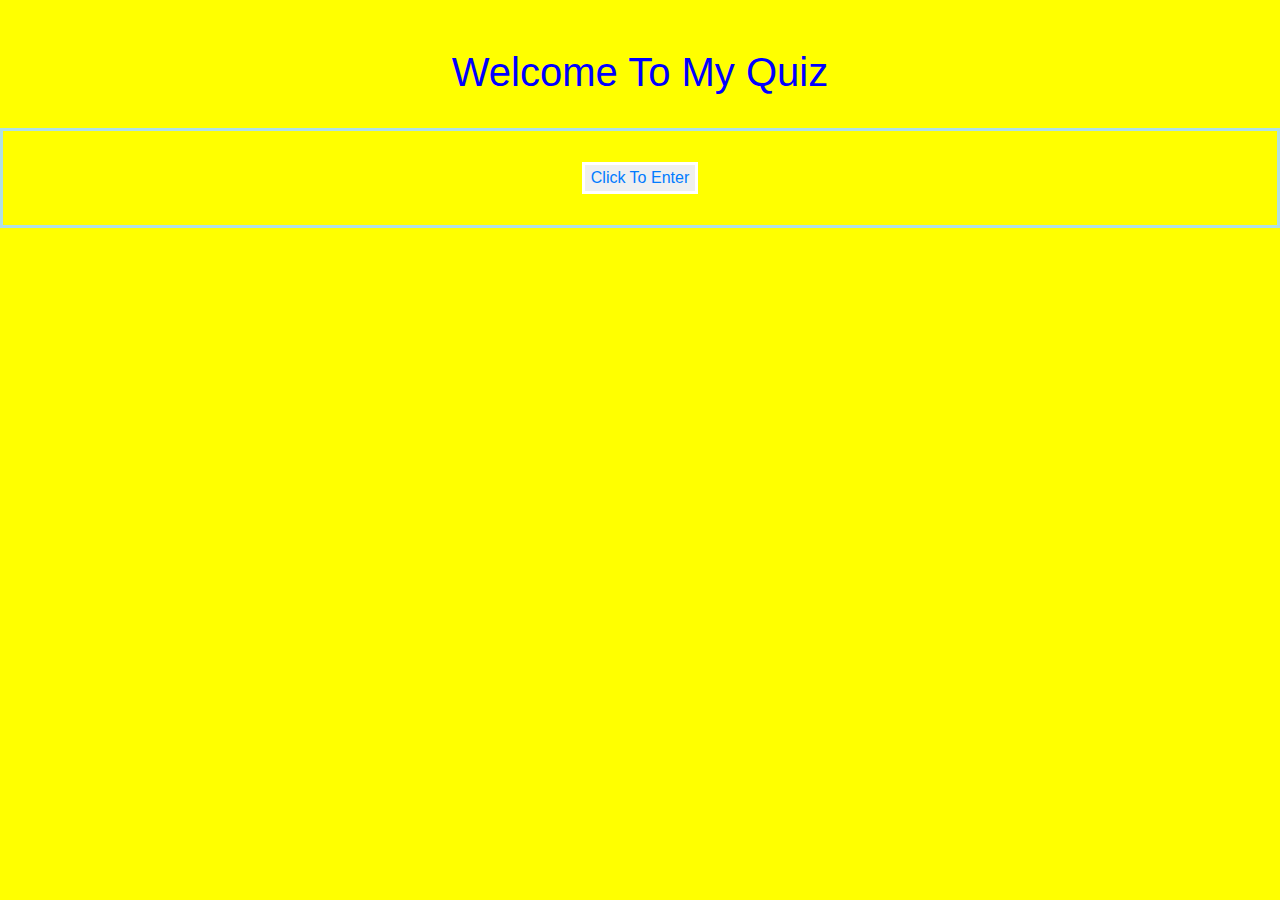
<file: index.html>
<!doctype html>
<html lang="en">
    <head>
        <link rel="stylesheet" href="https://stackpath.bootstrapcdn.com/bootstrap/4.5.2/css/bootstrap.min.css" integrity="sha384-JcKb8q3iqJ61gNV9KGb8thSsNjpSL0n8PARn9HuZOnIxN0hoP+VmmDGMN5t9UJ0Z" crossorigin="anonymous">
        <meta charset="utf-8">
        <meta name="description" content='quiz'>
        <meta name="viewport" content="width=device-width, initial-scale=1">  
        <link rel="stylesheet" href="style.css">
    </head>
    <body>
        <!-- <div class="big-container"> -->
            <br>
            <br>
        <h1 class="h1">Welcome To My Quiz</h1>
        <br>
        <div class="button">
        <button class="button1" id="button">
            <br>
            <a href="question1.html">Click To Enter
            </button></a>
        </div>
        <script src='index.js'></script>
        <script src="https://code.jquery.com/jquery-3.5.1.slim.min.js" integrity="sha384-DfXdz2htPH0lsSSs5nCTpuj/zy4C+OGpamoFVy38MVBnE+IbbVYUew+OrCXaRkfj" crossorigin="anonymous"></script>
        <script src="https://cdn.jsdelivr.net/npm/popper.js@1.16.1/dist/umd/popper.min.js" integrity="sha384-9/reFTGAW83EW2RDu2S0VKaIzap3H66lZH81PoYlFhbGU+6BZp6G7niu735Sk7lN" crossorigin="anonymous"></script>
        <script src="https://stackpath.bootstrapcdn.com/bootstrap/4.5.2/js/bootstrap.min.js" integrity="sha384-B4gt1jrGC7Jh4AgTPSdUtOBvfO8shuf57BaghqFfPlYxofvL8/KUEfYiJOMMV+rV" crossorigin="anonymous"></script>
    </body>
</html>
</file>
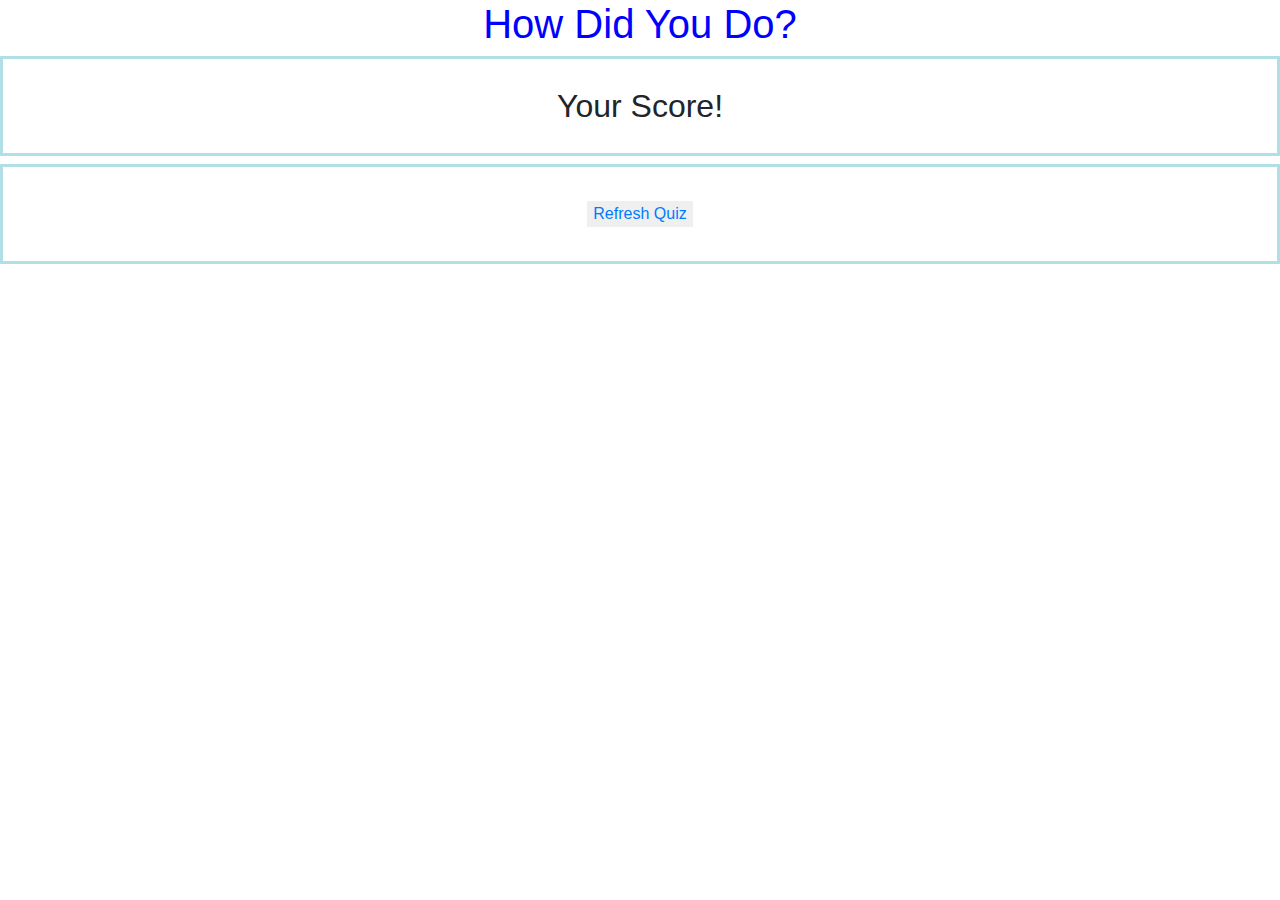
<file: marks.html>
<!doctype html>
<html lang="en">
    <head>
        <link rel="stylesheet" href="https://stackpath.bootstrapcdn.com/bootstrap/4.5.2/css/bootstrap.min.css" integrity="sha384-JcKb8q3iqJ61gNV9KGb8thSsNjpSL0n8PARn9HuZOnIxN0hoP+VmmDGMN5t9UJ0Z" crossorigin="anonymous">
        <meta charset="utf-8">
        <meta name="description" content='quiz'>
        <meta name="viewport" content="width=device-width, initial-scale=1">  
        <link rel="stylesheet" href="style.css">
    </head>
    <body>
        <h1 class="h1">How Did You Do?</h1>
        <div id="question1"><h2 class="button" id="theQuestion"></h2>
        <div class="button">
        <button class="button1" id="button">
        <a href="index.html">Refresh Quiz</a>
    </button>
        </div>
        <script src='marks.js'></script>
        <script src="https://code.jquery.com/jquery-3.5.1.slim.min.js" integrity="sha384-DfXdz2htPH0lsSSs5nCTpuj/zy4C+OGpamoFVy38MVBnE+IbbVYUew+OrCXaRkfj" crossorigin="anonymous"></script>
        <script src="https://cdn.jsdelivr.net/npm/popper.js@1.16.1/dist/umd/popper.min.js" integrity="sha384-9/reFTGAW83EW2RDu2S0VKaIzap3H66lZH81PoYlFhbGU+6BZp6G7niu735Sk7lN" crossorigin="anonymous"></script>
        <script src="https://stackpath.bootstrapcdn.com/bootstrap/4.5.2/js/bootstrap.min.js" integrity="sha384-B4gt1jrGC7Jh4AgTPSdUtOBvfO8shuf57BaghqFfPlYxofvL8/KUEfYiJOMMV+rV" crossorigin="anonymous"></script>
        </div>
    </body>
</html>
</file>
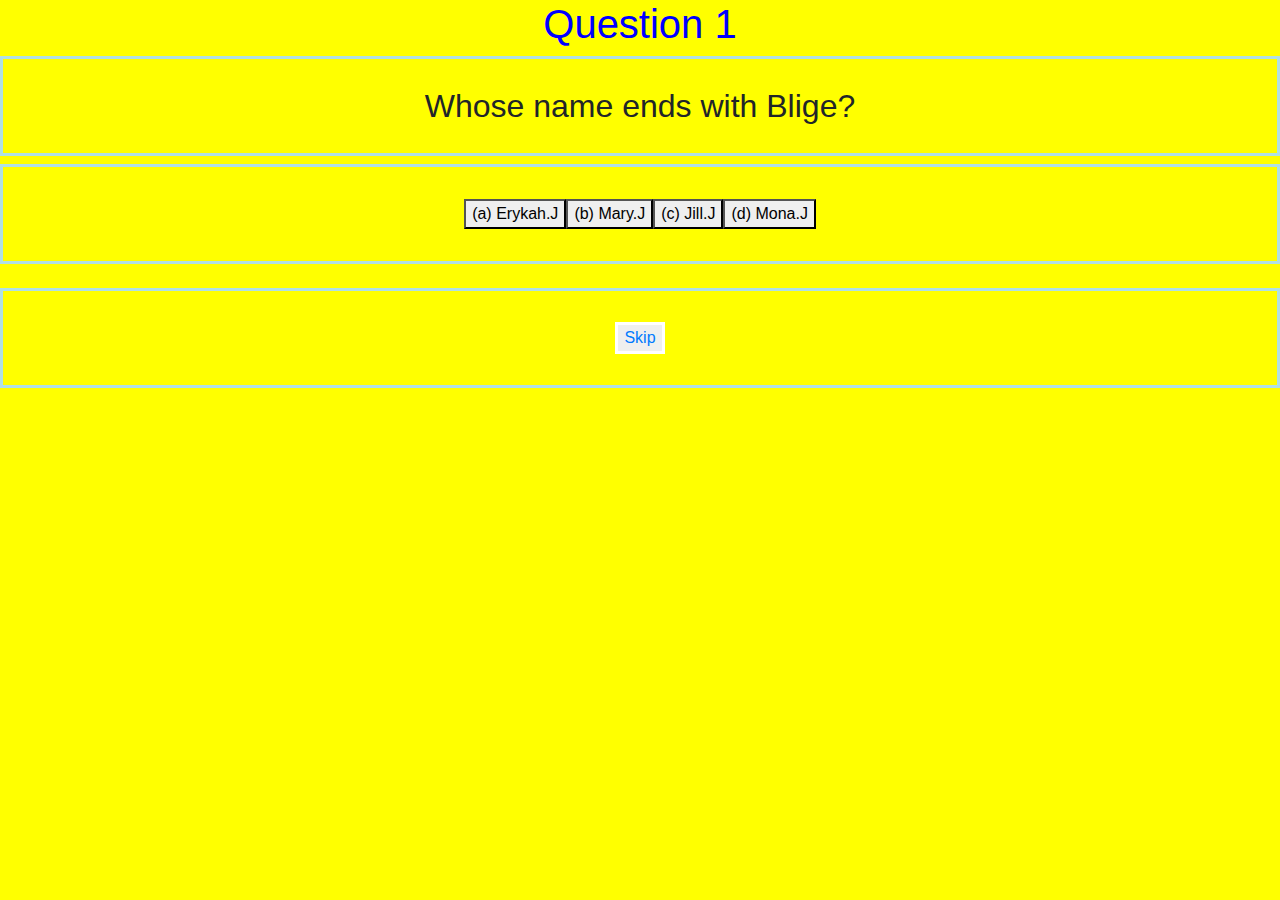
<file: question1.html>
<!doctype html>
<html lang="en">
    <head>
        <link rel="stylesheet" href="https://stackpath.bootstrapcdn.com/bootstrap/4.5.2/css/bootstrap.min.css" integrity="sha384-JcKb8q3iqJ61gNV9KGb8thSsNjpSL0n8PARn9HuZOnIxN0hoP+VmmDGMN5t9UJ0Z" crossorigin="anonymous">
        <meta charset="utf-8">
        <meta name="description" content='quiz'>
        <meta name="viewport" content="width=device-width, initial-scale=1">  
        <link rel="stylesheet" href="style.css">
    </head>
    <body>
        <h1 class="h1">Question 1</h1>
        <div id="question1"><h2 class="button" id="theQuestion"></h2>
        <div class="button" id="theOptions">
        </div>
        </div>
        <br>
        <div class="button">
        <button class="button1" id="button">
        <a href="question2.html">Skip</a>
    </button>
        </div>
        <script src='question1.js'></script>
        <script src="https://code.jquery.com/jquery-3.5.1.slim.min.js" integrity="sha384-DfXdz2htPH0lsSSs5nCTpuj/zy4C+OGpamoFVy38MVBnE+IbbVYUew+OrCXaRkfj" crossorigin="anonymous"></script>
        <script src="https://cdn.jsdelivr.net/npm/popper.js@1.16.1/dist/umd/popper.min.js" integrity="sha384-9/reFTGAW83EW2RDu2S0VKaIzap3H66lZH81PoYlFhbGU+6BZp6G7niu735Sk7lN" crossorigin="anonymous"></script>
        <script src="https://stackpath.bootstrapcdn.com/bootstrap/4.5.2/js/bootstrap.min.js" integrity="sha384-B4gt1jrGC7Jh4AgTPSdUtOBvfO8shuf57BaghqFfPlYxofvL8/KUEfYiJOMMV+rV" crossorigin="anonymous"></script>    
    </div>
    </body>
</html>


<!-- plan to add spinning cards
code 
<div class="flip-card">
    <div class="flip-card-inner">
      <div class="flip-card-front">
        <img src="img_avatar.png" alt="Avatar" style="width:300px;height:300px;">
      </div>
      <div class="flip-card-back">
        <h1>John Doe</h1>
        <p>Architect & Engineer</p>
        <p>We love that guy</p>
      </div>
    </div>
  </div> -->
</file>
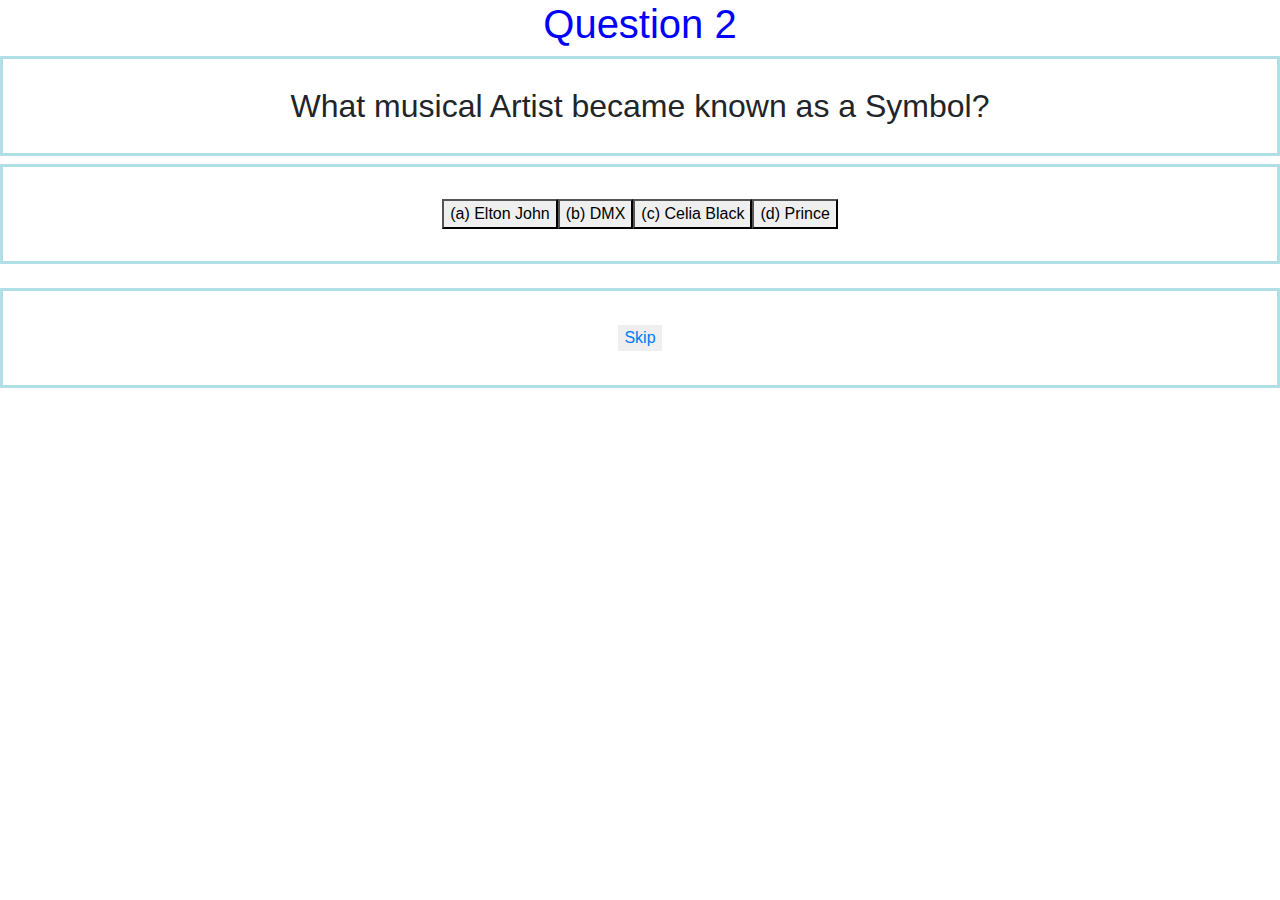
<file: question2.html>
<!doctype html>
<html lang="en">
    <head>
        <link rel="stylesheet" href="https://stackpath.bootstrapcdn.com/bootstrap/4.5.2/css/bootstrap.min.css" integrity="sha384-JcKb8q3iqJ61gNV9KGb8thSsNjpSL0n8PARn9HuZOnIxN0hoP+VmmDGMN5t9UJ0Z" crossorigin="anonymous">
        <meta charset="utf-8">
        <meta name="description" content='quiz'>
        <meta name="viewport" content="width=device-width, initial-scale=1">  
        <link rel="stylesheet" href="style.css">
    </head>
    <body>
        <div class="big-container">
        <h1 class="h1">Question 2</h1>
        <div id="question1"><h2 class="button" id="theQuestion"></h2>
            <div class="button" id="theOptions">
            </div>
            </div>
            <br>
            <div class="button">
            <button class="button1" id="button">
            <a href="question3.html">Skip</a>
        </button>
        </div>
        <script src='question2.js'></script>
        <script src="https://code.jquery.com/jquery-3.5.1.slim.min.js" integrity="sha384-DfXdz2htPH0lsSSs5nCTpuj/zy4C+OGpamoFVy38MVBnE+IbbVYUew+OrCXaRkfj" crossorigin="anonymous"></script>
        <script src="https://cdn.jsdelivr.net/npm/popper.js@1.16.1/dist/umd/popper.min.js" integrity="sha384-9/reFTGAW83EW2RDu2S0VKaIzap3H66lZH81PoYlFhbGU+6BZp6G7niu735Sk7lN" crossorigin="anonymous"></script>
        <script src="https://stackpath.bootstrapcdn.com/bootstrap/4.5.2/js/bootstrap.min.js" integrity="sha384-B4gt1jrGC7Jh4AgTPSdUtOBvfO8shuf57BaghqFfPlYxofvL8/KUEfYiJOMMV+rV" crossorigin="anonymous"></script>
        </div>
    </body>
</html>
</file>
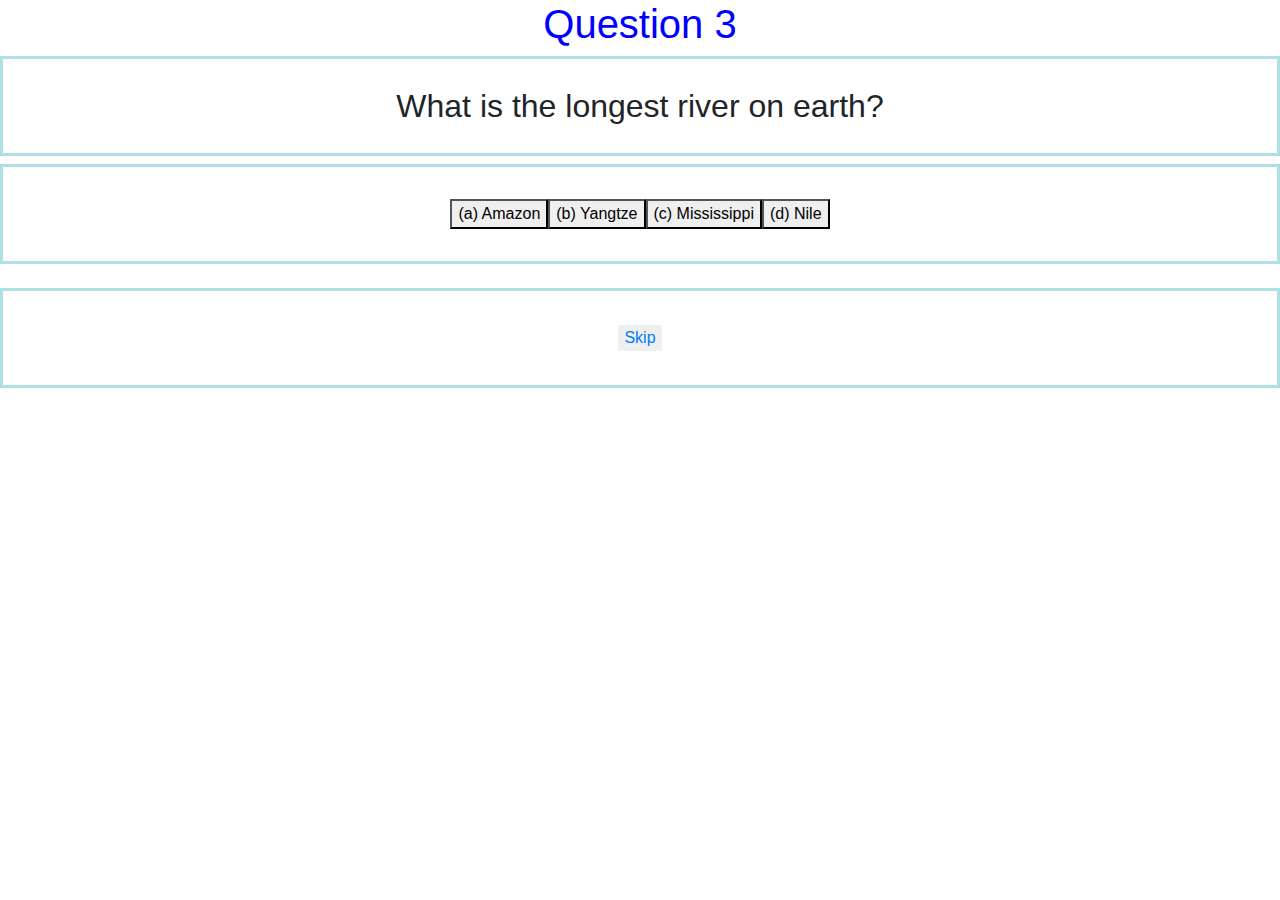
<file: question3.html>
<!DOCTYPE html>
<html lang="en"><html lang="en">
    <head>
        <meta charset="utf-8">
        <meta name="description">
        <meta name="viewport" content="width=device-width, initial-scale=1"> 
        <link rel="stylesheet" href="style.css">
    </head>
    <body>
        <link rel="stylesheet" href="https://stackpath.bootstrapcdn.com/bootstrap/4.5.2/css/bootstrap.min.css" integrity="sha384-JcKb8q3iqJ61gNV9KGb8thSsNjpSL0n8PARn9HuZOnIxN0hoP+VmmDGMN5t9UJ0Z" crossorigin="anonymous">
        <div class="big-container">
        <h1 class="h1">Question 3</h1>
        <div id="question1"><h2 class="button" id="theQuestion"></h2>
            <div class="button" id="theOptions">
            </div>
            </div>
            <br>
            <div class="button">
            <button class="button1" id="button">
            <a href="question4.html">Skip</a>
        </button>
        </div>
        <script src='question3.js'></script>
        <script src="https://code.jquery.com/jquery-3.5.1.slim.min.js" integrity="sha384-DfXdz2htPH0lsSSs5nCTpuj/zy4C+OGpamoFVy38MVBnE+IbbVYUew+OrCXaRkfj" crossorigin="anonymous"></script>
        <script src="https://cdn.jsdelivr.net/npm/popper.js@1.16.1/dist/umd/popper.min.js" integrity="sha384-9/reFTGAW83EW2RDu2S0VKaIzap3H66lZH81PoYlFhbGU+6BZp6G7niu735Sk7lN" crossorigin="anonymous"></script>
        <script src="https://stackpath.bootstrapcdn.com/bootstrap/4.5.2/js/bootstrap.min.js" integrity="sha384-B4gt1jrGC7Jh4AgTPSdUtOBvfO8shuf57BaghqFfPlYxofvL8/KUEfYiJOMMV+rV" crossorigin="anonymous"></script>
        </div>
    </body>
</html>
</file>
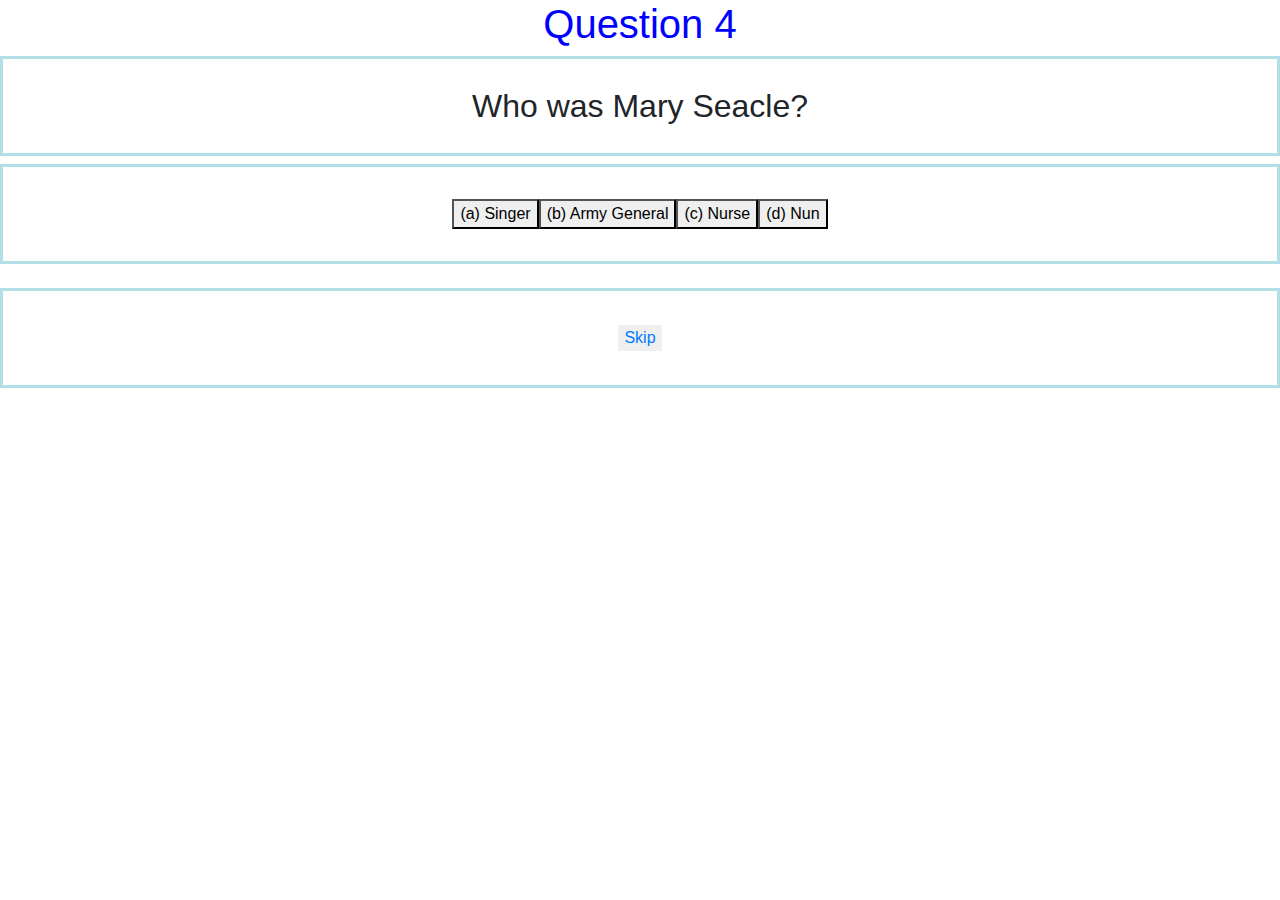
<file: question4.html>
<!doctype html>
<html lang="en">
    <head>
        <link rel="stylesheet" href="https://stackpath.bootstrapcdn.com/bootstrap/4.5.2/css/bootstrap.min.css" integrity="sha384-JcKb8q3iqJ61gNV9KGb8thSsNjpSL0n8PARn9HuZOnIxN0hoP+VmmDGMN5t9UJ0Z" crossorigin="anonymous">
        <meta charset="utf-8">
        <meta name="description" content='quiz'>
        <meta name="viewport" content="width=device-width, initial-scale=1">  
        <link rel="stylesheet" href="style.css">
    </head>
    <body>
        <div class="big-container">
        <h1 class="h1">Question 4</h1>
        <div id="question4"><h2 class="button" id="theQuestion"></h2>
            <div class="button" id="theOptions">
            </div>
            </div>
            <br>
            <div class="button">
            <button class="button1" id="button">
            <a href="question5.html">Skip</a>
        </button>
        </div>
        <script src="question4.js"></script>
        <script src="https://code.jquery.com/jquery-3.5.1.slim.min.js" integrity="sha384-DfXdz2htPH0lsSSs5nCTpuj/zy4C+OGpamoFVy38MVBnE+IbbVYUew+OrCXaRkfj" crossorigin="anonymous"></script>
        <script src="https://cdn.jsdelivr.net/npm/popper.js@1.16.1/dist/umd/popper.min.js" integrity="sha384-9/reFTGAW83EW2RDu2S0VKaIzap3H66lZH81PoYlFhbGU+6BZp6G7niu735Sk7lN" crossorigin="anonymous"></script>
        <script src="https://stackpath.bootstrapcdn.com/bootstrap/4.5.2/js/bootstrap.min.js" integrity="sha384-B4gt1jrGC7Jh4AgTPSdUtOBvfO8shuf57BaghqFfPlYxofvL8/KUEfYiJOMMV+rV" crossorigin="anonymous"></script>
        </div>
    </body>
</html>
</file>
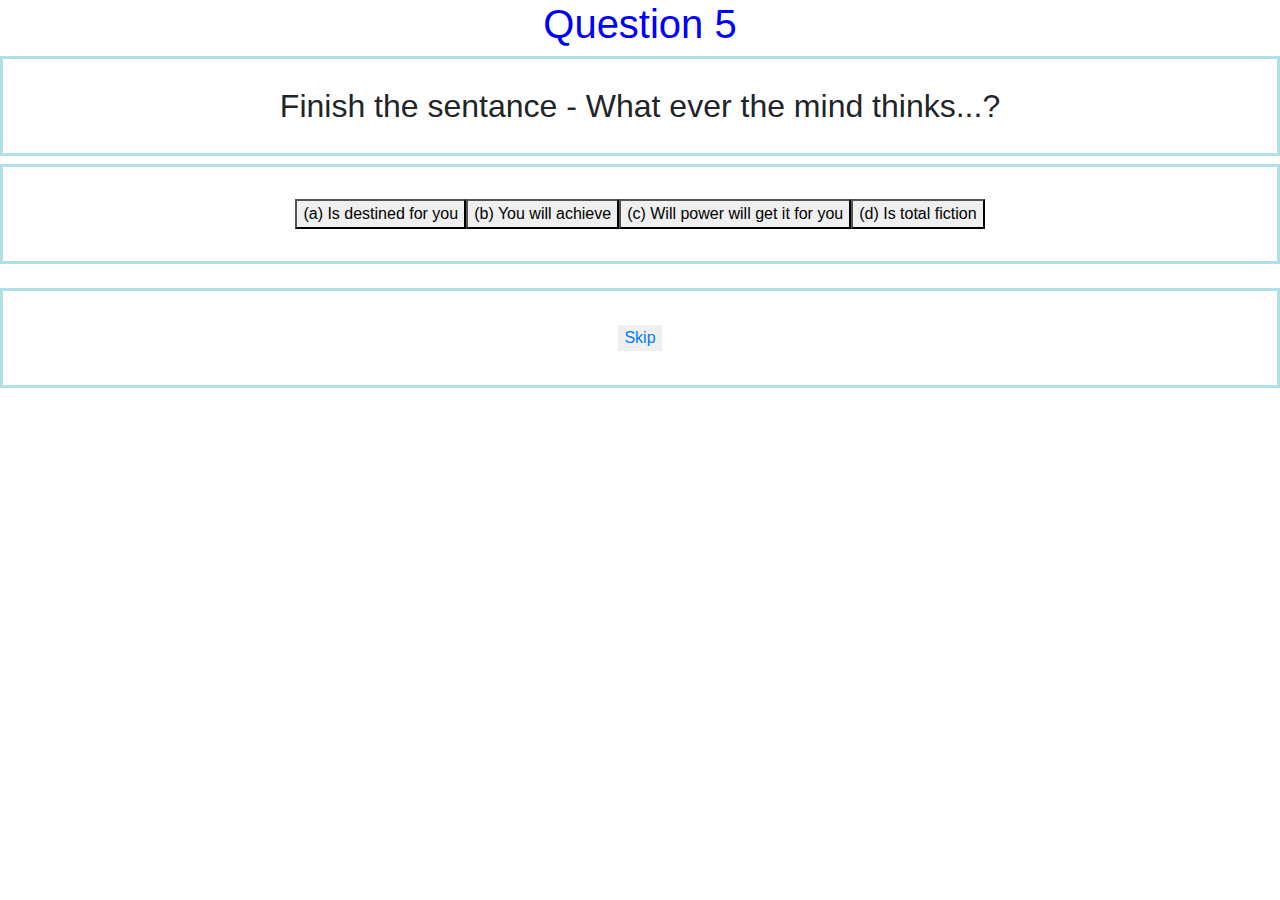
<file: question5.html>
<!doctype html>
<html lang="en">
    <head>
        <link rel="stylesheet" href="https://stackpath.bootstrapcdn.com/bootstrap/4.5.2/css/bootstrap.min.css" integrity="sha384-JcKb8q3iqJ61gNV9KGb8thSsNjpSL0n8PARn9HuZOnIxN0hoP+VmmDGMN5t9UJ0Z" crossorigin="anonymous">
        <meta charset="utf-8">
        <meta name="description" content='quiz'>
        <meta name="viewport" content="width=device-width, initial-scale=1">  
        <link rel="stylesheet" href="style.css">
    </head>
    <body>
        <div class="big-container">
        <h1 class="h1">Question 5</h1>
        <div id="question5"><h2 class="button" id="theQuestion"></h2>
            <div class="button" id="theOptions">
            </div>
            </div>
            <br>
            <div class="button">
            <button class="button1" id="button">
            <a href="marks.html">Skip</a>
        </button>
        </div>
        <script src='question5.js'></script>
        <script src="https://code.jquery.com/jquery-3.5.1.slim.min.js" integrity="sha384-DfXdz2htPH0lsSSs5nCTpuj/zy4C+OGpamoFVy38MVBnE+IbbVYUew+OrCXaRkfj" crossorigin="anonymous"></script>
        <script src="https://cdn.jsdelivr.net/npm/popper.js@1.16.1/dist/umd/popper.min.js" integrity="sha384-9/reFTGAW83EW2RDu2S0VKaIzap3H66lZH81PoYlFhbGU+6BZp6G7niu735Sk7lN" crossorigin="anonymous"></script>
        <script src="https://stackpath.bootstrapcdn.com/bootstrap/4.5.2/js/bootstrap.min.js" integrity="sha384-B4gt1jrGC7Jh4AgTPSdUtOBvfO8shuf57BaghqFfPlYxofvL8/KUEfYiJOMMV+rV" crossorigin="anonymous"></script>
        </div>
    </body>
</html>
</file>
<file: style.css>
.h1 {
  text-align: center;
  color: blue;
}

.h2 {
  text-align: center;
  color: #05bb14;
}

.p {
  height: 90px;
  text-align: center;
}

.button {
  display: -webkit-box;
  display: -ms-flexbox;
  display: flex;
  -webkit-box-pack: center;
      -ms-flex-pack: center;
          justify-content: center;
  -webkit-box-align: center;
      -ms-flex-align: center;
          align-items: center;
  height: 100px;
  border: 3px solid powderblue;
}

.button1 {
  display: -webkit-box;
  display: -ms-flexbox;
  display: flex;
  -webkit-box-pack: center;
      -ms-flex-pack: center;
          justify-content: center;
  -webkit-box-align: center;
      -ms-flex-align: center;
          align-items: center;
  border: 3px solid white;
}
/*# sourceMappingURL=style.css.map */
</file>
